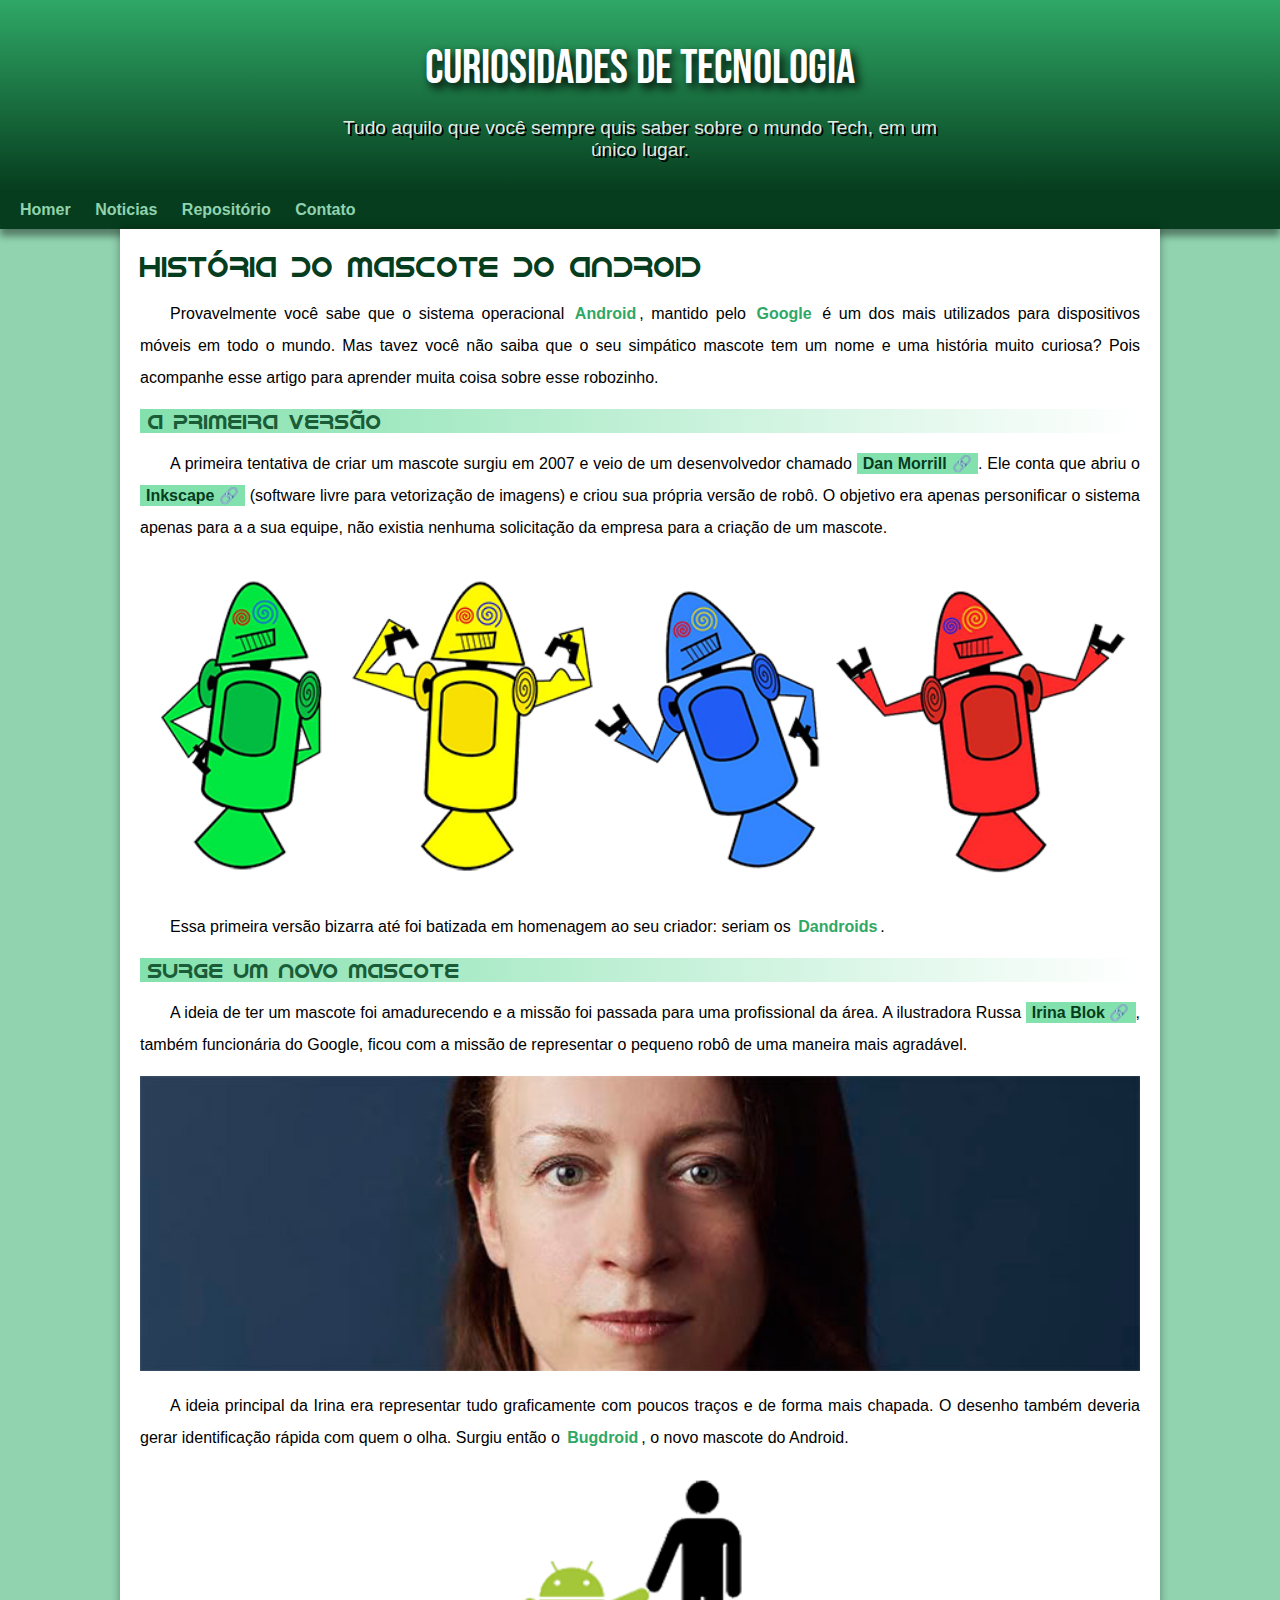
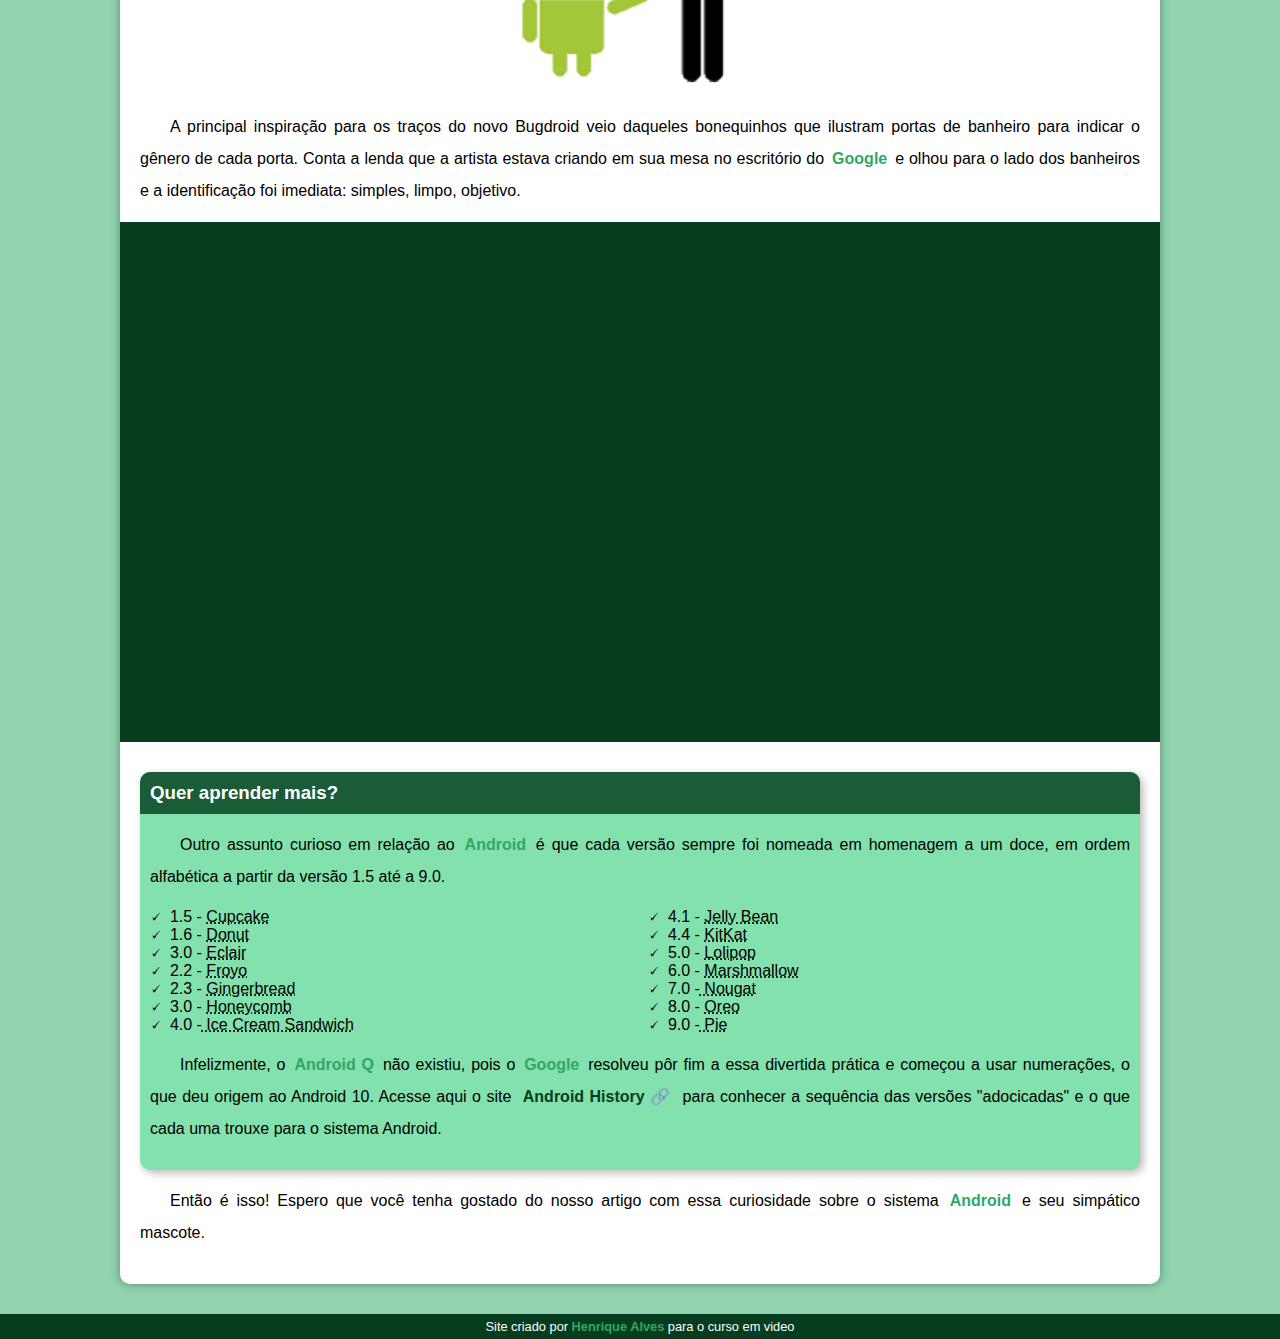
<file: index.html>
<!DOCTYPE html>
<html lang="pt-br">
<head>
    <meta charset="UTF-8">
    <meta name="viewport" content="width=device-width, initial-scale=1.0">
    <title>Como surgiu o mascote do Android?</title>
    <link rel="shortcut icon" href="imagens/favicon.ico" type="image/x-icon">
    <link rel="stylesheet" href="estilo/style.css">
    
</head>
<body>
    <header>
        <h1>Curiosidades de Tecnologia</h1>
        <p>Tudo aquilo que você sempre quis saber sobre o mundo Tech, em um único lugar.</p>
    </header>

        <nav>
            <a href="#">Homer</a>
            <a href="#">Noticias</a>
            <a href="#">Repositório</a>
            <a href="#">Contato</a>
        </nav>

    <main>
        <article>
                    <h1>História do Mascote do Android</h1>

        <p>Provavelmente você sabe que o sistema operacional <strong>Android</strong>, mantido pelo <strong>Google</strong> é um dos mais utilizados para dispositivos móveis em todo o mundo. Mas tavez você não saiba que o seu simpático mascote tem um nome e uma história muito curiosa? Pois acompanhe esse artigo para aprender muita coisa sobre esse robozinho.</p>

        <h2>A primeira versão</h2>

        <p>A primeira tentativa de criar um mascote surgiu em 2007 e veio de um desenvolvedor chamado <a href="https://androidcommunity.com/dan-morrill-shows-us-the-android-mascot-that-almost-was-20130103/" target="_blank" class="externo">Dan Morrill</a>. Ele conta que abriu o <a href="https://inkscape.org/" target="_blank"class="externo">Inkscape</a> (software livre para vetorização de imagens) e criou sua própria versão de robô. O objetivo era apenas personificar o sistema apenas para a a sua equipe, não existia nenhuma solicitação da empresa para a criação de um mascote.</p>

            <picture>
                <source media="(max-width: 670px)" srcset="imagens/dan-droids-pq.png">
                <img src="imagens/dan-droids.png" alt="primeiro mascote do Android">
            </picture>

        <p>Essa primeira versão bizarra até foi batizada em homenagem ao seu criador: seriam os <strong>Dandroids</strong>.</p>

        <h2>Surge um novo mascote</h2>

        <p>A ideia de ter um mascote foi amadurecendo e a missão foi passada para uma profissional da área. A ilustradora Russa <a href="https://www.irinablok.com/android" target="_blank"class="externo">Irina Blok</a>, também funcionária do Google, ficou com a missão de representar o pequeno robô de uma maneira mais agradável.</p>

        <picture>
            <source media="(max-width: 670px)" srcset="imagens/irina-blok-pq.jpg">
            <img src="imagens/irina-blok.jpg" alt="Irina Blok, criadora do Bugdroid">
        </picture>

        <p>A ideia principal da Irina era representar tudo graficamente com poucos traços e de forma mais chapada. O desenho também deveria gerar identificação rápida com quem o olha. Surgiu então o <strong>Bugdroid</strong>, o novo mascote do Android.</p>

        <img src="imagens/bugdroid.png" class="pequeno" alt="Bugdroid">

        <p>A principal inspiração para os traços do novo <stro>Bugdroid</stro> veio daqueles bonequinhos que ilustram portas de banheiro para indicar o gênero de cada porta. Conta a lenda que a artista estava criando em sua mesa no escritório do <strong>Google</strong> e olhou para o lado dos banheiros e a identificação foi imediata: simples, limpo, objetivo.</p>

        <div class="video"><iframe width="560" height="315" src="https://www.youtube.com/embed/l2UDgpLz20M?si=9ADi-NYmpCx6boPk" title="YouTube video player" frameborder="0" allow="accelerometer; autoplay; clipboard-write; encrypted-media; gyroscope; picture-in-picture; web-share" referrerpolicy="strict-origin-when-cross-origin" allowfullscreen></iframe></div>
        
        <aside>
            <h3>Quer aprender mais?</h3>

            <p>Outro assunto curioso em relação ao <strong>Android</strong> é que cada versão sempre foi nomeada em homenagem a um doce, em ordem alfabética a partir da versão 1.5 até a 9.0.</p>


            <ul>
                <li>1.5 - <abbr title="Bolo de Copo">Cupcake</abbr></li>

                <li>1.6 - <abbr title="Rosquinha">Donut</abbr></li>

                <li>3.0 - <abbr title="Bomba">Eclair</abbr></li>

                <li>2.2 - <abbr title="Iorgute Congelado">Froyo</abbr></li>

                <li>2.3 - <abbr title="Biscoito de Gengibre">Gingerbread</abbr></li>

                <li>3.0 - <abbr title="Favo de Mel">Honeycomb</abbr></li>

                <li>4.0 -<abbr title="Sanduíche de Sorvete"> Ice Cream Sandwich</abbr></li>

                <li>4.1 - <abbr title="Jujuba">Jelly Bean</abbr></li>

                <li>4.4 - <abbr title="Kitkat">KitKat</abbr></li>

                <li>5.0 - <abbr title="Pirulito">Lolipop</abbr></li>

                <li>6.0 - <abbr title="Marshmallow">Marshmallow</abbr></li>

                <li>7.0 -<abbr title="Torrone"> Nougat</abbr></li>

                <li>8.0 - <abbr title="Oreo">Oreo</abbr></li>

                <li>9.0 -<abbr title="Torta"> Pie</abbr></li>
            </ul>

            <p>
                Infelizmente, o <strong>Android Q</strong> não existiu, pois o <strong>Google</strong> resolveu pôr fim a essa divertida prática e começou a usar numerações, o que deu origem ao Android 10.
                Acesse aqui o site <a href="https://www.android.com/intl/en_uk/what-is-android/" target="_blank"class="externo">Android History</a> para conhecer a sequência das versões "adocicadas" e o que cada uma trouxe para o sistema Android.
            </p>
        </aside>

        <p>Então é isso! Espero que você tenha gostado do nosso artigo com essa curiosidade sobre o sistema <strong>Android</strong> e seu simpático mascote.</p>
        </article>
    </main>
    <footer>
        <p>Site criado por <a href="https://www.instagram.com/alves_rickles/" target="_blank">Henrique Alves</a> para o curso em video</p>
    </footer>
    
</body>
</html>
</file>
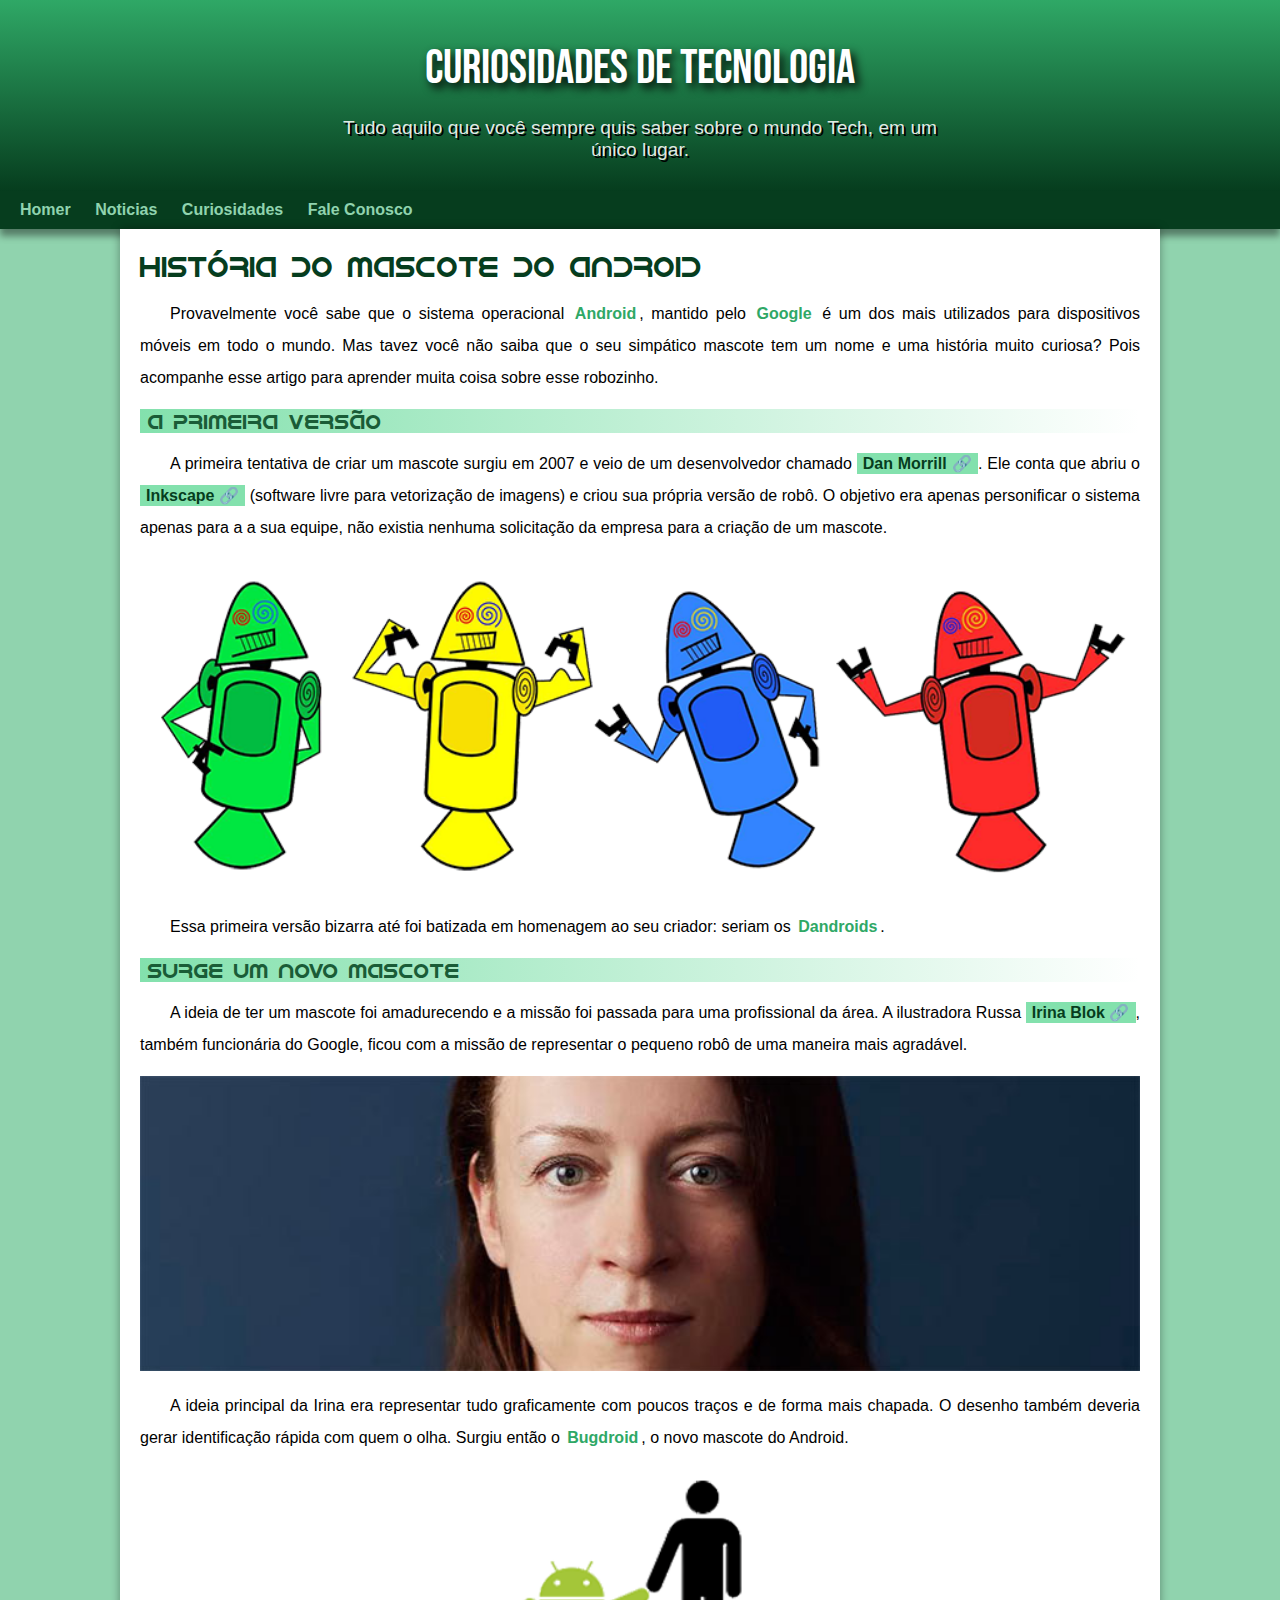
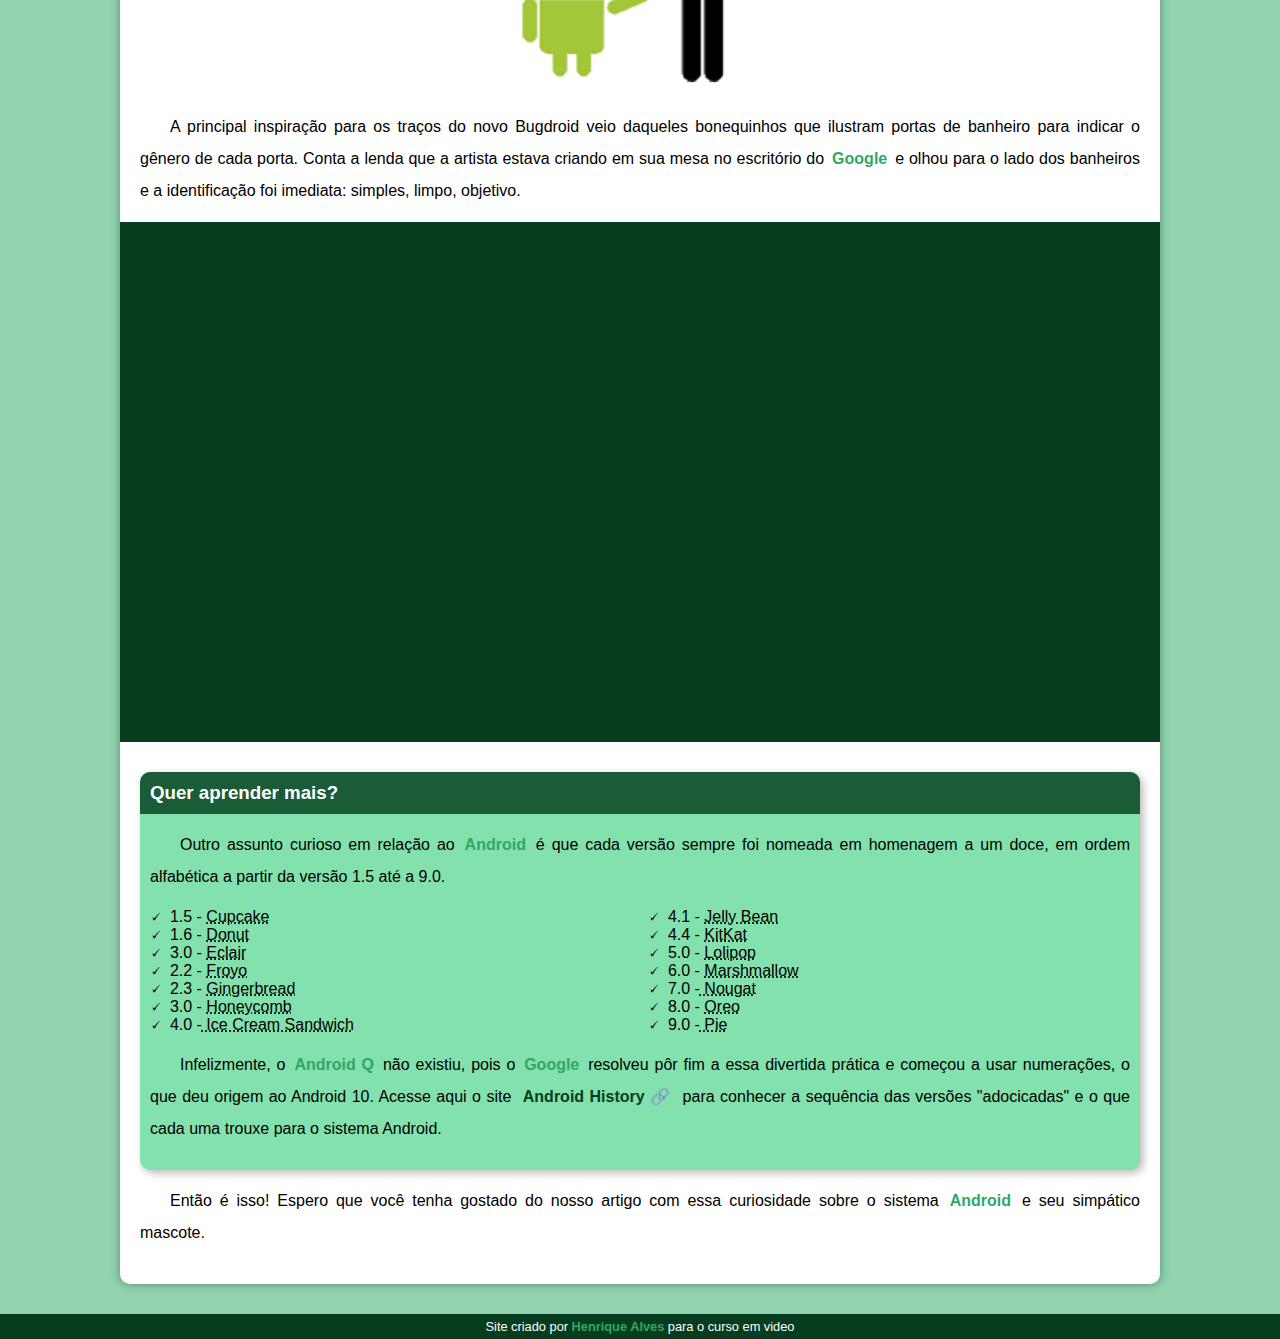
<file: index.html.html>
<!DOCTYPE html>
<html lang="pt-br">
<head>
    <meta charset="UTF-8">
    <meta name="viewport" content="width=device-width, initial-scale=1.0">
    <title>Como surgiu o mascote do Android?</title>
    <link rel="shortcut icon" href="imagens/favicon.ico" type="image/x-icon">
    <link rel="stylesheet" href="estilo/style.css">
    
</head>
<body>
    <header>
        <h1>Curiosidades de Tecnologia</h1>
        <p>Tudo aquilo que você sempre quis saber sobre o mundo Tech, em um único lugar.</p>
    </header>

        <nav>
            <a href="#">Homer</a>
            <a href="#">Noticias</a>
            <a href="#">Curiosidades</a>
            <a href="#">Fale Conosco</a>
        </nav>

    <main>
        <article>
                    <h1>História do Mascote do Android</h1>

        <p>Provavelmente você sabe que o sistema operacional <strong>Android</strong>, mantido pelo <strong>Google</strong> é um dos mais utilizados para dispositivos móveis em todo o mundo. Mas tavez você não saiba que o seu simpático mascote tem um nome e uma história muito curiosa? Pois acompanhe esse artigo para aprender muita coisa sobre esse robozinho.</p>

        <h2>A primeira versão</h2>

        <p>A primeira tentativa de criar um mascote surgiu em 2007 e veio de um desenvolvedor chamado <a href="https://androidcommunity.com/dan-morrill-shows-us-the-android-mascot-that-almost-was-20130103/" target="_blank" class="externo">Dan Morrill</a>. Ele conta que abriu o <a href="https://inkscape.org/" target="_blank"class="externo">Inkscape</a> (software livre para vetorização de imagens) e criou sua própria versão de robô. O objetivo era apenas personificar o sistema apenas para a a sua equipe, não existia nenhuma solicitação da empresa para a criação de um mascote.</p>

            <picture>
                <source media="(max-width: 670px)" srcset="imagens/dan-droids-pq.png">
                <img src="imagens/dan-droids.png" alt="primeiro mascote do Android">
            </picture>

        <p>Essa primeira versão bizarra até foi batizada em homenagem ao seu criador: seriam os <strong>Dandroids</strong>.</p>

        <h2>Surge um novo mascote</h2>

        <p>A ideia de ter um mascote foi amadurecendo e a missão foi passada para uma profissional da área. A ilustradora Russa <a href="https://www.irinablok.com/android" target="_blank"class="externo">Irina Blok</a>, também funcionária do Google, ficou com a missão de representar o pequeno robô de uma maneira mais agradável.</p>

        <picture>
            <source media="(max-width: 670px)" srcset="imagens/irina-blok-pq.jpg">
            <img src="imagens/irina-blok.jpg" alt="Irina Blok, criadora do Bugdroid">
        </picture>

        <p>A ideia principal da Irina era representar tudo graficamente com poucos traços e de forma mais chapada. O desenho também deveria gerar identificação rápida com quem o olha. Surgiu então o <strong>Bugdroid</strong>, o novo mascote do Android.</p>

        <img src="imagens/bugdroid.png" class="pequeno" alt="Bugdroid">

        <p>A principal inspiração para os traços do novo <stro>Bugdroid</stro> veio daqueles bonequinhos que ilustram portas de banheiro para indicar o gênero de cada porta. Conta a lenda que a artista estava criando em sua mesa no escritório do <strong>Google</strong> e olhou para o lado dos banheiros e a identificação foi imediata: simples, limpo, objetivo.</p>

        <div class="video"><iframe width="560" height="315" src="https://www.youtube.com/embed/l2UDgpLz20M?si=9ADi-NYmpCx6boPk" title="YouTube video player" frameborder="0" allow="accelerometer; autoplay; clipboard-write; encrypted-media; gyroscope; picture-in-picture; web-share" referrerpolicy="strict-origin-when-cross-origin" allowfullscreen></iframe></div>
        
        <aside>
            <h3>Quer aprender mais?</h3>

            <p>Outro assunto curioso em relação ao <strong>Android</strong> é que cada versão sempre foi nomeada em homenagem a um doce, em ordem alfabética a partir da versão 1.5 até a 9.0.</p>


            <ul>
                <li>1.5 - <abbr title="Bolo de Copo">Cupcake</abbr></li>

                <li>1.6 - <abbr title="Rosquinha">Donut</abbr></li>

                <li>3.0 - <abbr title="Bomba">Eclair</abbr></li>

                <li>2.2 - <abbr title="Iorgute Congelado">Froyo</abbr></li>

                <li>2.3 - <abbr title="Biscoito de Gengibre">Gingerbread</abbr></li>

                <li>3.0 - <abbr title="Favo de Mel">Honeycomb</abbr></li>

                <li>4.0 -<abbr title="Sanduíche de Sorvete"> Ice Cream Sandwich</abbr></li>

                <li>4.1 - <abbr title="Jujuba">Jelly Bean</abbr></li>

                <li>4.4 - <abbr title="Kitkat">KitKat</abbr></li>

                <li>5.0 - <abbr title="Pirulito">Lolipop</abbr></li>

                <li>6.0 - <abbr title="Marshmallow">Marshmallow</abbr></li>

                <li>7.0 -<abbr title="Torrone"> Nougat</abbr></li>

                <li>8.0 - <abbr title="Oreo">Oreo</abbr></li>

                <li>9.0 -<abbr title="Torta"> Pie</abbr></li>
            </ul>

            <p>
                Infelizmente, o <strong>Android Q</strong> não existiu, pois o <strong>Google</strong> resolveu pôr fim a essa divertida prática e começou a usar numerações, o que deu origem ao Android 10.
                Acesse aqui o site <a href="https://www.android.com/intl/en_uk/what-is-android/" target="_blank"class="externo">Android History</a> para conhecer a sequência das versões "adocicadas" e o que cada uma trouxe para o sistema Android.
            </p>
        </aside>

        <p>Então é isso! Espero que você tenha gostado do nosso artigo com essa curiosidade sobre o sistema <strong>Android</strong> e seu simpático mascote.</p>
        </article>
    </main>
    <footer>
        <p>Site criado por <a href="https://www.instagram.com/alves_rickles/" target="_blank">Henrique Alves</a> para o curso em video</p>
    </footer>
    
</body>
</html>
</file>
<file: estilo/style.css>
@charset "UTF-8";

@import url('https://fonts.googleapis.com/css2?family=Bebas+Neue&family=Kaushan+Script&family=Work+Sans:ital,wght@0,100..900;1,100..900&display=swap');

@font-face {
    font-family:'Android';
    src: url('../fontes/IDroid.otf') format('opentype');
    font-weight: normal;
}

:root{
    --cor0: #90d3ae;
    --cor1: #83e1ad;
    --cor2: #3ddc84;
    --cor3: #2fa866;
    --cor4: #1a5c37;
    --cor5: #063d1e;

    --fonte-padrao: Arial, verdana, Helvetica, sans-serif;
    --fonte-destaque: "Bebas Neue", sans-serif;
    --fonte-android: 'Android', sans-serif;
}

*{
    margin: 0px;
    padding: 0px;
}

body{
    background-color: var(--cor0);
    font-family: var(--fonte-padrao);
}
 a.externo:after{
    content: '\00A0\1F517';
 }


header{
    background-image: linear-gradient(to bottom, var(--cor3), var(--cor5));
    min-height: 150px;
    text-align: center;
    padding-top: 40px;
}

header > h1{
    color:white;
    font-weight: normal;
    font-family: var(--fonte-destaque);
    font-size: 3em;
    margin-bottom: 20px;
    text-shadow: 4px 5px 10px black;
    
}

header > p{
    font-family: var(--fonte-padrao);
    font-size: 1.2em;
    color: rgba(255, 255, 255, 0.895);
    max-width: 600px;
    padding-right: 10px;
    padding-left: 10px;
    padding-bottom: 30px;
    margin: auto;

    text-shadow: 2px 2px 0px rgb(0, 0, 0,192);

}

nav{
    background-color: var(--cor5);
    box-shadow: 0px 7px 7px rgba(0, 0, 0, 0.411);
    padding: 10px;
    
}

nav a{
    color: var(--cor0);
    text-decoration: none;
    padding: 10px;
    border-radius: 5px;
    font-weight: bold;
    transition-duration: 0.5s;
}
nav >a:hover{
    background-color: var(--cor2);
    color: var(--cor5);
}

main{
    min-width: 300px;
    max-width: 1000px;
    margin: auto;
    margin-bottom: 30px;
    padding: 20px;
    background-color: white;
    box-shadow: 0px 0px 10px rgba(0, 0, 0, 0.352);
    border-bottom-left-radius: 10px;
    border-bottom-right-radius: 10px;
}

main h1{
    font-weight: normal;
    font-size: 1.8em;
    color: var(--cor5);
    font-family: var(--fonte-android);
}

main h2{
    font-family: var(--fonte-android);
    color: var(--cor4);
    font-size: 1.3em;
    font-weight: normal;
    background-image: linear-gradient(to right, var(--cor1), transparent);
    text-indent: 8px;
}

main p {
    margin: 15px 0px;
    text-align: justify;
    text-indent: 30px;
    line-height: 2em;
    font-size: 1em;
}

main img{
    width: 100%;
}

main img.pequeno{
    max-width: 350px;
    display: block;
    margin: auto;
}

main strong{
    color: var(--cor3);
    font-weight: bolder;
    padding: 2px 3px;
}

main a{
    text-decoration: none;
    font-weight: bolder;
    color: var(--cor5);
    background-color: var(--cor1);
    padding: 2px 6px;
}

main a:hover{
    text-decoration: underline;
    color: var(--cor4);
}

div.video{
    background-color: var(--cor5);
    margin: 0px -20px 30px -20px;
    padding:20px;
    padding-bottom: 50%;
    position: relative;
}

div.video > iframe{
    position: absolute;
    top: 5%;
    left: 5%;
    width: 90%;
    height: 90%;

}

aside{
    background-color: var(--cor1);
    padding: 10px;
    border-radius: 10px;
    box-shadow: 3px 3px 8px rgba(0, 0, 0, 0.281);
}


aside > ul{
    list-style-type: '\1F5F8\00A0\00A0';
    list-style-position: inside;
    columns: 2;
}

aside >h3{
    background-color:var(--cor4);
    color: white;
    padding: 10px;
    margin: -10px -10px 0px -10px;
    border-radius: 10px 10px 0px 0px;
}



footer{
    background-color: var(--cor5);
    color: white;
    text-align: center;
    font-size: 0.8em;
    padding: 5px;
}
footer a{
    color: var(--cor3);
    text-decoration: none;
    font-weight: bold;
}

footer a:hover{
    text-decoration: underline;
    color: var(--cor1);

}
</file>
